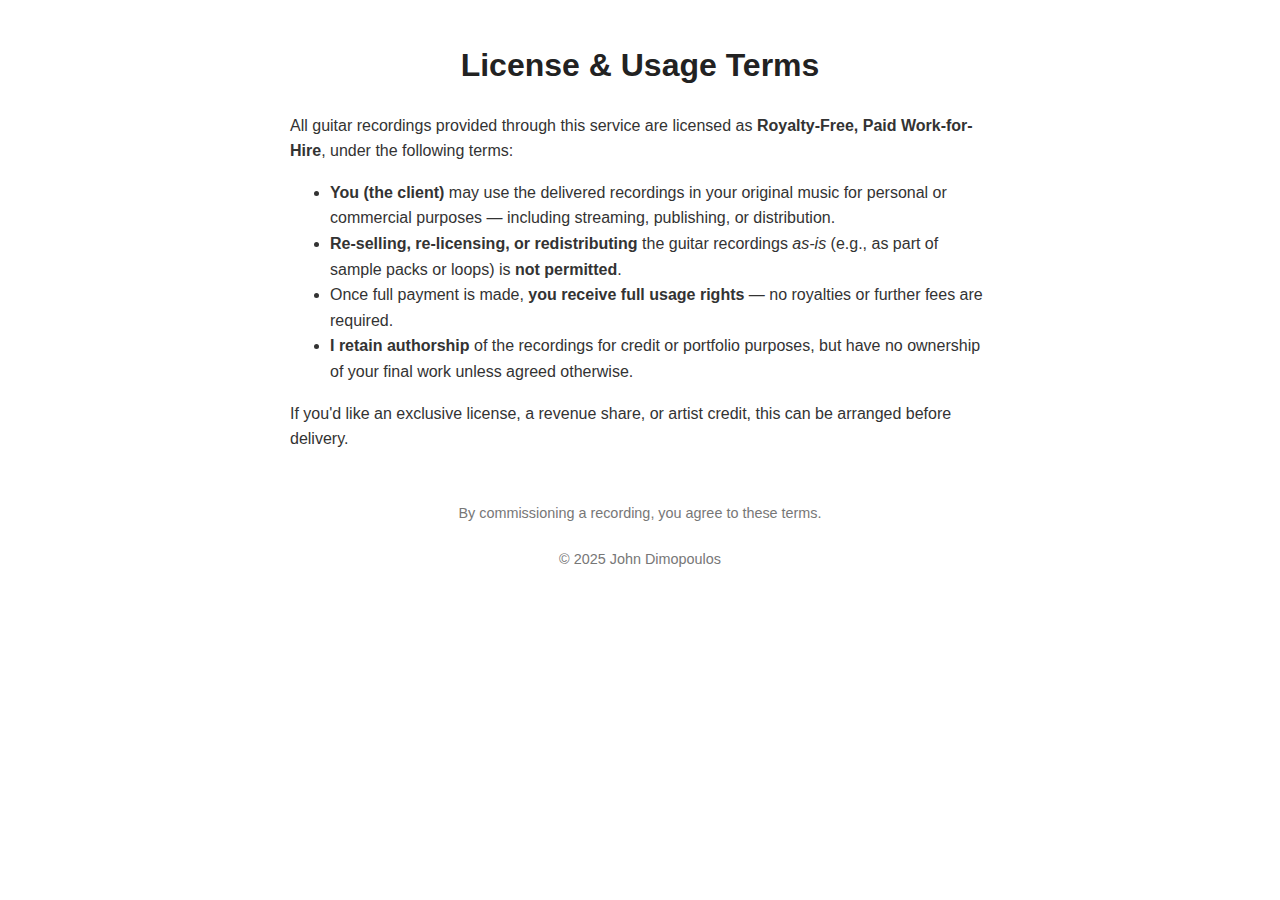
<file: terms.html>
<!DOCTYPE html>
<html lang="en">
<head>
  <meta charset="UTF-8">
  <title>License & Usage Terms</title>
  <style>
    body {
      font-family: Arial, sans-serif;
      max-width: 700px;
      margin: 40px auto;
      padding: 0 20px;
      line-height: 1.6;
      color: #333;
    }
    h1 {
      color: #222;
      text-align: center;
    }
    h2 {
      margin-top: 30px;
      color: #444;
    }
    ul {
      margin-top: 10px;
    }
    footer {
      margin-top: 50px;
      font-size: 0.9em;
      text-align: center;
      color: #777;
    }
  </style>
</head>
<body>
  <h1>License & Usage Terms</h1>

  <p>
    All guitar recordings provided through this service are licensed as <strong>Royalty-Free, Paid Work-for-Hire</strong>, under the following terms:
  </p>

  <ul>
    <li><strong>You (the client)</strong> may use the delivered recordings in your original music for personal or commercial purposes — including streaming, publishing, or distribution.</li>
    <li><strong>Re-selling, re-licensing, or redistributing</strong> the guitar recordings <em>as-is</em> (e.g., as part of sample packs or loops) is <strong>not permitted</strong>.</li>
    <li>Once full payment is made, <strong>you receive full usage rights</strong> — no royalties or further fees are required.</li>
    <li><strong>I retain authorship</strong> of the recordings for credit or portfolio purposes, but have no ownership of your final work unless agreed otherwise.</li>
  </ul>

  <p>
    If you'd like an exclusive license, a revenue share, or artist credit, this can be arranged before delivery.
  </p>

  <footer>
    By commissioning a recording, you agree to these terms.  
    <br><br>
    &copy; 2025 John Dimopoulos
  </footer>
</body>
</html>
</file>
